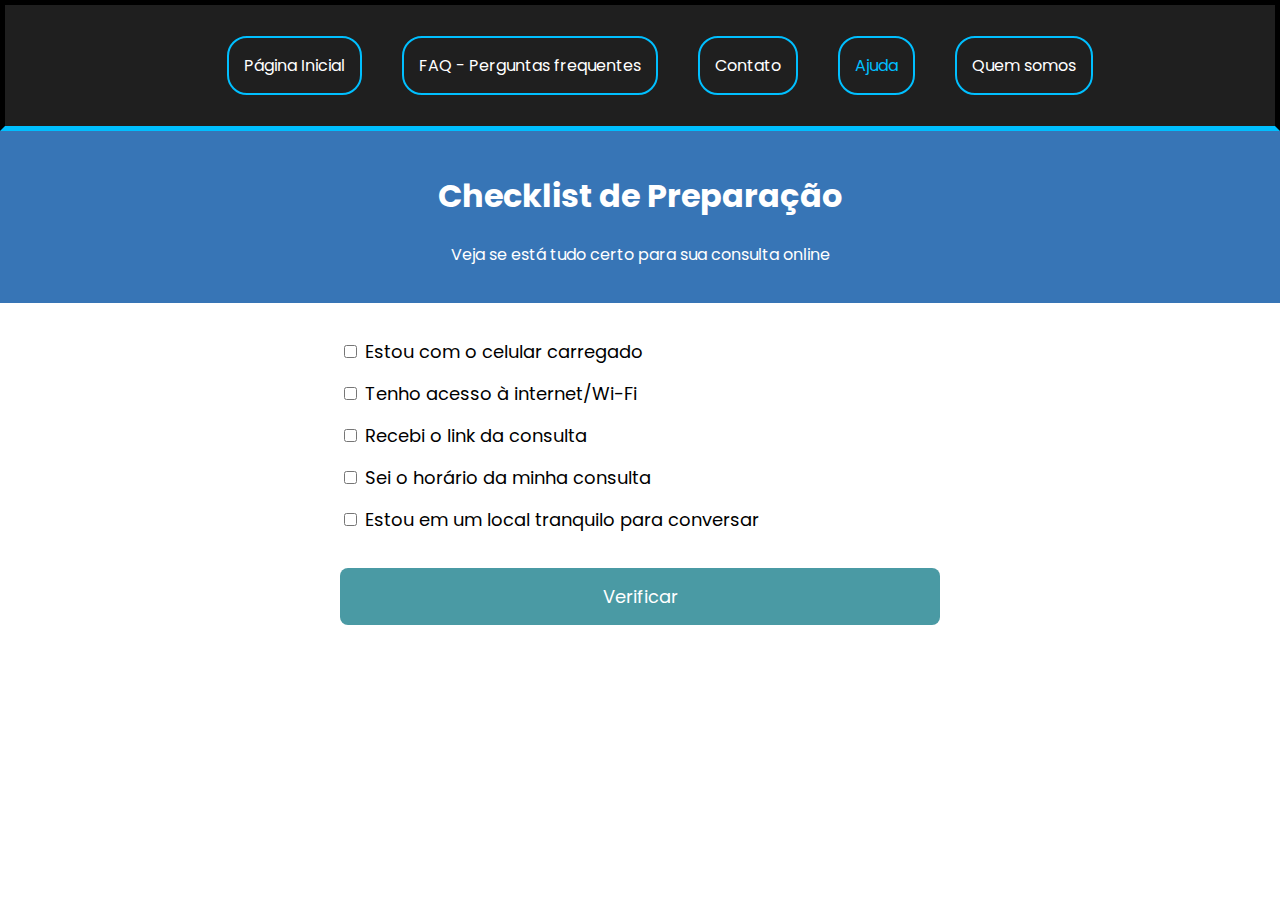
<file: checklist.html>
<!DOCTYPE html>
<html lang="en">
<head>
    <meta charset="UTF-8">
    <meta name="viewport" content="width=device-width, initial-scale=1.0">
    <link rel="stylesheet" href="css/checklist.css" />
    <link rel="stylesheet" href="css/style.css" />
    <title>Document</title>
</head>
<body>
    <nav class="nav-container">
        <ul>
            <li><a href="index.html">Página Inicial</a></li>
            <li><a href="faq.html">FAQ - Perguntas frequentes</a></li>
            <li><a href="contato.html">Contato</a></li>
            <li><a href="ajuda.html" id="pagina-selecionada">Ajuda</a></li>
            <li><a href="integrantes.html">Quem somos</a></li>
        </ul>
    </nav>
    <header>
        <h1>Checklist de Preparação</h1>
        <p>Veja se está tudo certo para sua consulta online</p>
    </header>

    <main>
        <form id="checklistForm">
            <label><input type="checkbox" name="item"> Estou com o celular carregado</label>
            <label><input type="checkbox" name="item"> Tenho acesso à internet/Wi-Fi</label>
            <label><input type="checkbox" name="item"> Recebi o link da consulta</label>
            <label><input type="checkbox" name="item"> Sei o horário da minha consulta</label>
            <label><input type="checkbox" name="item"> Estou em um local tranquilo para conversar</label>

            <button type="button" onclick="verificarChecklist()">Verificar</button>
        </form>

        <div class="resultado" id="resultado"></div>
    </main>

    <script>
        function verificarChecklist() {
            const checkboxes = document.querySelectorAll('input[name="item"]');
            const total = checkboxes.length;
            let marcados = 0;
            checkboxes.forEach(cb => {
                if (cb.checked) marcados++;
            });

            const resultado = document.getElementById("resultado");

            if (marcados === total) {
                resultado.textContent = "Tudo pronto! Você está preparado para sua consulta.";
            } else {
                resultado.textContent = "Você ainda precisa verificar alguns itens antes da consulta.";
            }
        }
    </script>


</body>
</html>
</file>
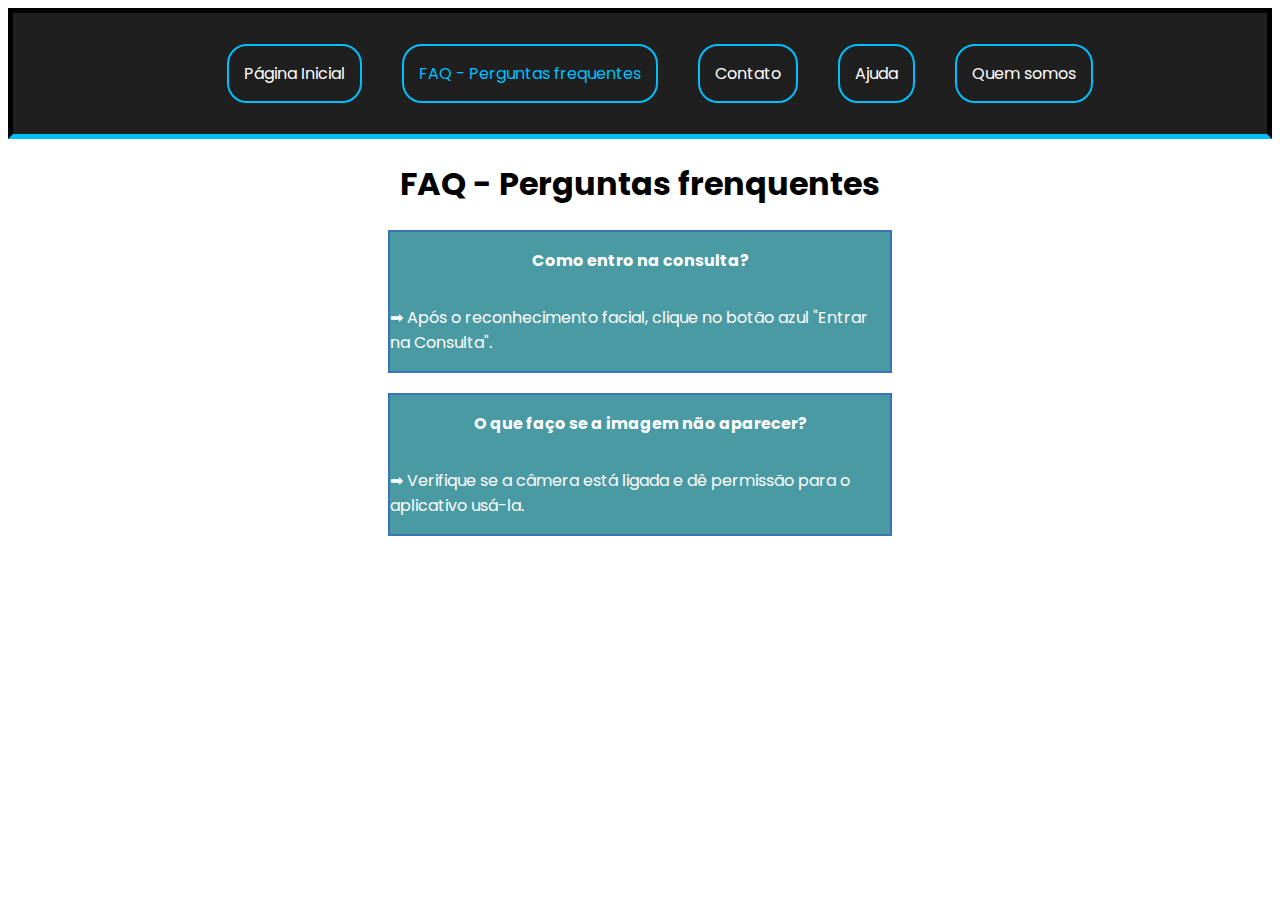
<file: faq.html>
<!DOCTYPE html>
<html lang="pt-br">
<head>
    <meta charset="UTF-8">
    <meta name="viewport" content="width=device-width, initial-scale=1.0">
    <link rel="stylesheet" href="css/style.css"/>
    <link rel="stylesheet" href="css/faq.css" />
    <title>FAQ</title>
</head>
<body>
    <nav class="nav-container">
        <ul>
            <li><a href="index.html">Página Inicial</a></li>
            <li><a href="faq.html" id="pagina-selecionada">FAQ - Perguntas frequentes</a></li>
            <li><a href="contato.html">Contato</a></li>
            <li><a href="ajuda.html">Ajuda</a></li>
            <li><a href="integrantes.html">Quem somos</a></li>
        </ul>
    </nav>

    <header>
        <h1 id="title">FAQ - Perguntas frenquentes</h1>
    </header>

    <main>
        <section class="faq-container">
            <div class="hero-label">
                <div>
                    <p><span class="hero-name">Como entro na consulta?</span></p>
                    <p>➡ Após o reconhecimento facial, clique no botão azul "Entrar na Consulta".</p>
                </div>
            </div>
            <div class="hero-label">
                <div>
                    <p><span class="hero-name">O que faço se a imagem não aparecer?</span></p>
                    <p>➡ Verifique se a câmera está ligada e dê permissão para o aplicativo usá-la.</p>
                </div>
              </div>
        </section>
    </main>
</body>
</html>
</file>
<file: css/checklist.css>
body {
    font-family: Arial, sans-serif;
    background-color: #ffffff;
    margin: 0;
    padding: 0;
}

header {
    background-color: #3775B6;
    color: white;
    padding: 20px;
    text-align: center;
}

main {
    padding: 20px;
    max-width: 600px;
    margin: auto;
}

label {
    display: block;
    margin: 15px 0;
    font-size: 18px;
}

button {
    margin-top: 20px;
    padding: 15px;
    width: 100%;
    font-size: 18px;
    background-color: #4A9AA4;
    color: white;
    border: none;
    border-radius: 8px;
    cursor: pointer;
}

.resultado {
    margin-top: 30px;
    font-size: 20px;
    font-weight: bold;
    color: #1785D1;
    text-align: center;
}
</file>
<file: css/style.css>
@import url('https://fonts.googleapis.com/css2?family=Poppins:ital,wght@0,100;0,200;0,300;0,400;0,500;0,600;0,700;0,800;0,900;1,100;1,200;1,300;1,400;1,500;1,600;1,700;1,800;1,900&display=swap');

*{
  font-family: 'Poppins', sans-serif;
}

.nav-container {
    background-color: #1f1f1f;
    border-bottom: #00bfff;
    border-style: solid;
    border-width: 5px;
    padding: 15px;
}

.nav-container ul {
    display: flex;
    justify-content: center;
    gap: 40px;
    

}
.nav-container ul li {
    list-style: none;
    border: #00bfff 2px solid;
    padding: 15px;
    border-radius: 20px;
}

.nav-container ul li:hover{
    background-color: #00bfff;
    transition: 0.5s;
}

.nav-container ul li a {
    text-decoration: none;
    color: #fff;
}

#pagina-selecionada {
    color: #00bfff;
}

.frontend-grid {
    display: grid;
    grid-template-columns: repeat(auto-fit, minmax(220px, 1fr));
    gap: 25px;
    max-width: 1200px;
    margin: 0 auto;
    display: flex;
    flex-direction: column;
}

.index-card {
    background-color: #222;
    border-radius: 8px;
    overflow: hidden;
    box-shadow: 0 4px 12px rgba(0, 0, 0, 0.7);
    cursor: pointer;
    transition: transform 0.3s ease;
    display: flex;
    flex-direction: column;
}
.index-card img {
    width: 300px;
    height: 250px;
    margin: auto;
}
.index-card:hover {
    transform: scale(1.05);
}

#title {
    text-align: center;
}
</file>
<file: css/faq.css>
.hero-label {
    display: flex;
    width: 500px;
    background-color: #4A9AA4;
    color: #fff;
    justify-content: space-around;
    align-items: center;
    border: #3775B6 2px solid;
  
  }
  
  
  .hero-label div {
    display: flex;
    flex-direction: column;
    align-items: center;
  }
  
  .hero-name {
    font-weight: bolder;
  }
  .faq-container {
    display: flex;
    flex-wrap: wrap;
    flex-direction: column;
    justify-content: space-around;
    align-content: center;
    gap: 20px;
  }
</file>
